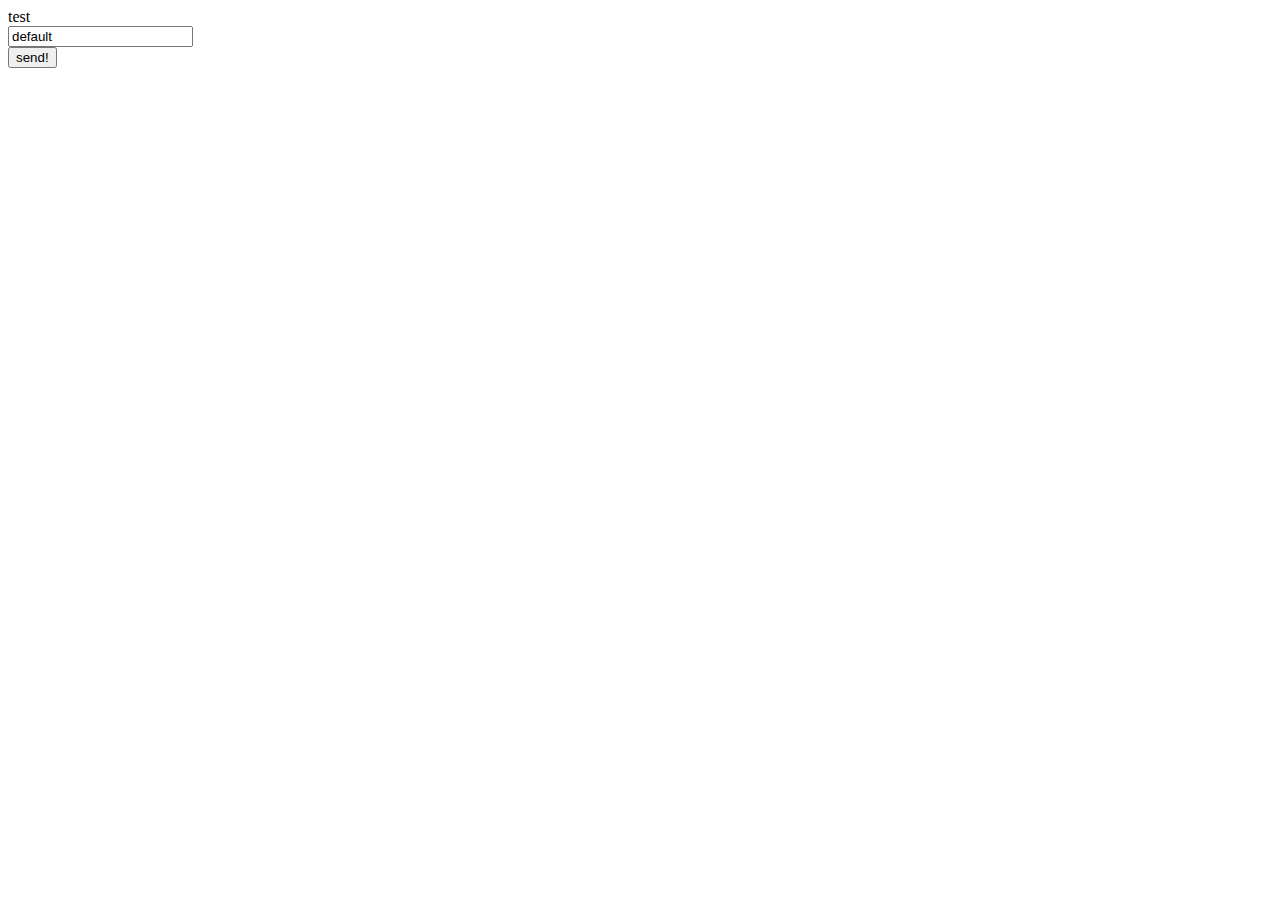
<file: calculator/web/indexWS.html>
<!DOCTYPE html>
<html lang="en">
<head>
    <meta charset="UTF-8">
    <title>Operations</title>
    <script src="../front-end/public/javascripts/jquery/jquery-2.2.3.min.js" type="application/javascript"></script>


</head>
<body>

<script type="application/javascript">
    var ws

    function WebSocketTest() {
        // Google example code
        ws = new WebSocket("ws://localhost:9000/api/tictac");
        ws.onopen = function () {


            // Web Socket is connected. You can send data by send() method
            console.log("ws open");
        };
        ws.onmessage = function (evt) {
            var received_msg = evt.data;
            $('#resultat').text(received_msg);
            console.log("test" + received_msg);

        };

        ws.onclose = function () { // websocket is closed. };
            console.log("close ws");
        }
    }


</script>


<div id="resultat">test</div>
<div id="streamResultat">
    <input type="text" value="default" id="message"/>
</div>
<div id="send">
    <button value="Send!" onclick="WebSocketTest()" id="sender">send!</button>
</div>
</body>
</html>
</file>
